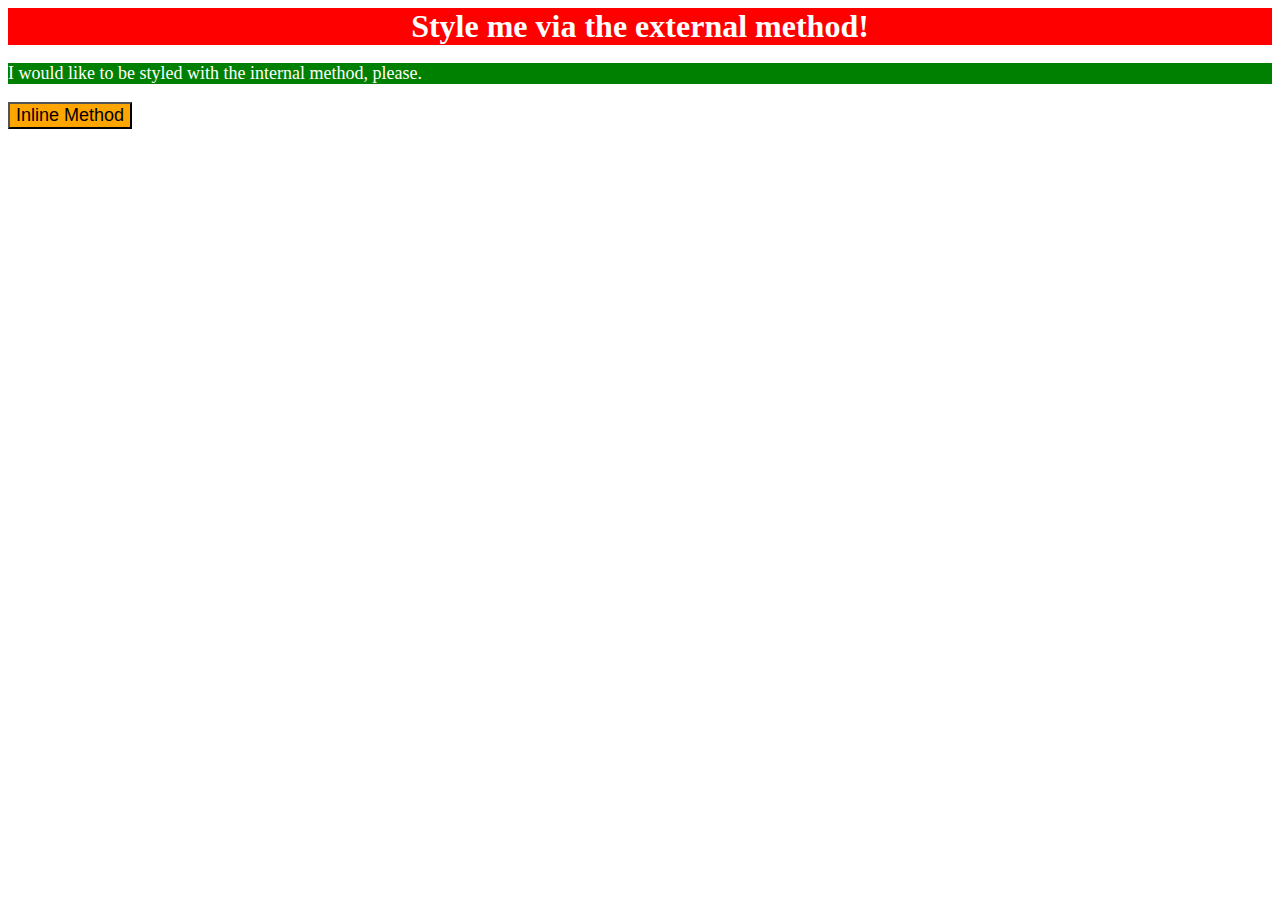
<file: foundations/01-css-methods/index.html>
<!DOCTYPE html>
<html lang="en">
<head>
  <meta charset="UTF-8">
  <meta http-equiv="X-UA-Compatible" content="IE=edge">
  <meta name="viewport" content="width=device-width, initial-scale=1.0">
  <title>Methods for Adding CSS</title>
  <style>
    p {
      background: green;
      color: white;
      font-size:18px
    }
  </style>
  <link rel="stylesheet" href="styles.css">
</head>
<body>
  <div>Style me via the external method!</div>
  <p>I would like to be styled with the internal method, please.</p>
  <button style="background:orange;font-size:18px">Inline Method</button>
</body>
</html>
</file>
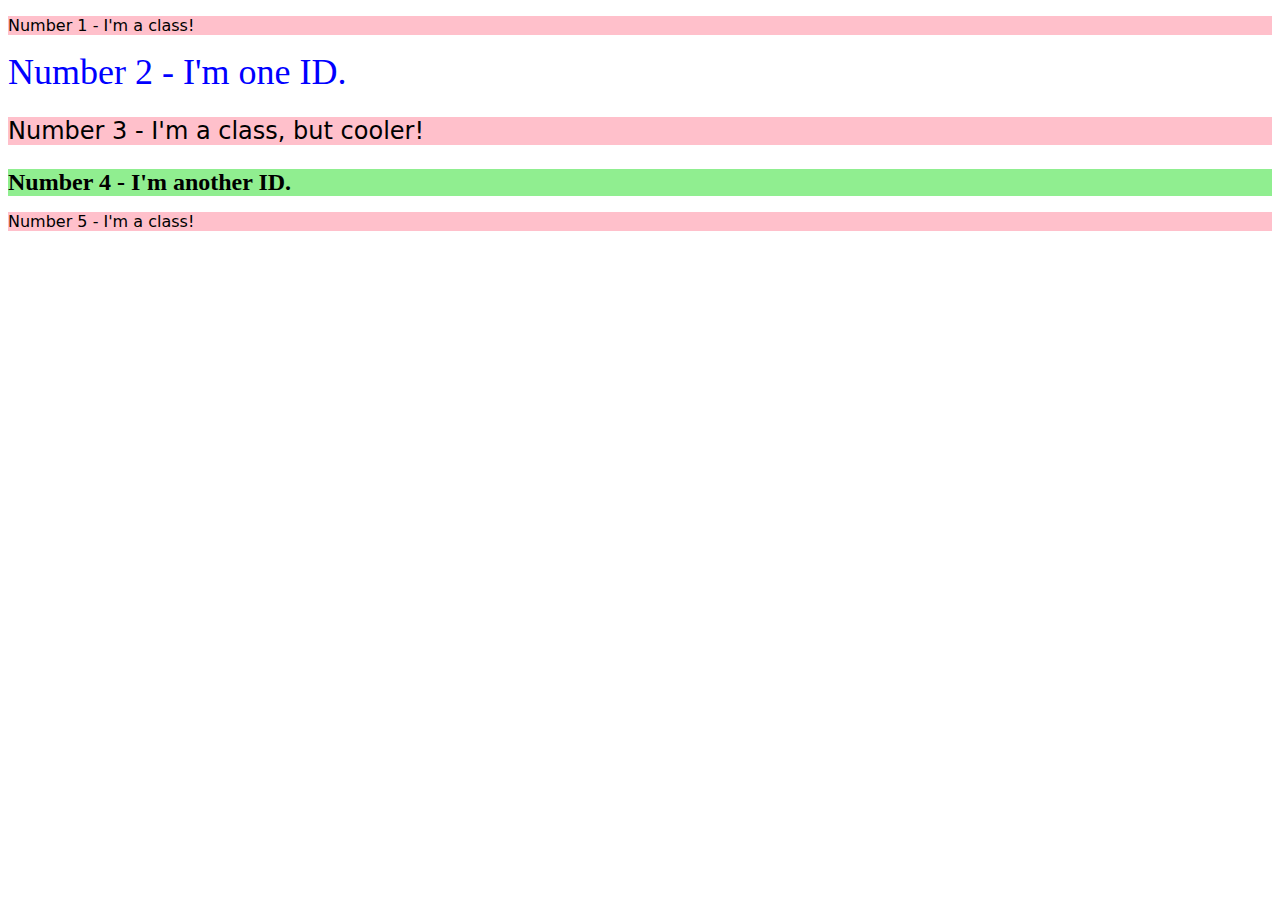
<file: foundations/02-class-id-selectors/index.html>
<!DOCTYPE html>
<html lang="en">
<head>
  <meta charset="UTF-8">
  <meta http-equiv="X-UA-Compatible" content="IE=edge">
  <meta name="viewport" content="width=device-width, initial-scale=1.0">
  <title>Class and ID Selectors</title>
  <link rel="stylesheet" href="styles.css">
</head>
<body>
  <p class="odd">Number 1 - I'm a class!</p>
  <div id="second">Number 2 - I'm one ID.</div>
  <p id="third" class="odd">Number 3 - I'm a class, but cooler!</p>
  <div id="fourth">Number 4 - I'm another ID.</div>
  <p class="odd">Number 5 - I'm a class!</p>
</body>
</html>
</file>
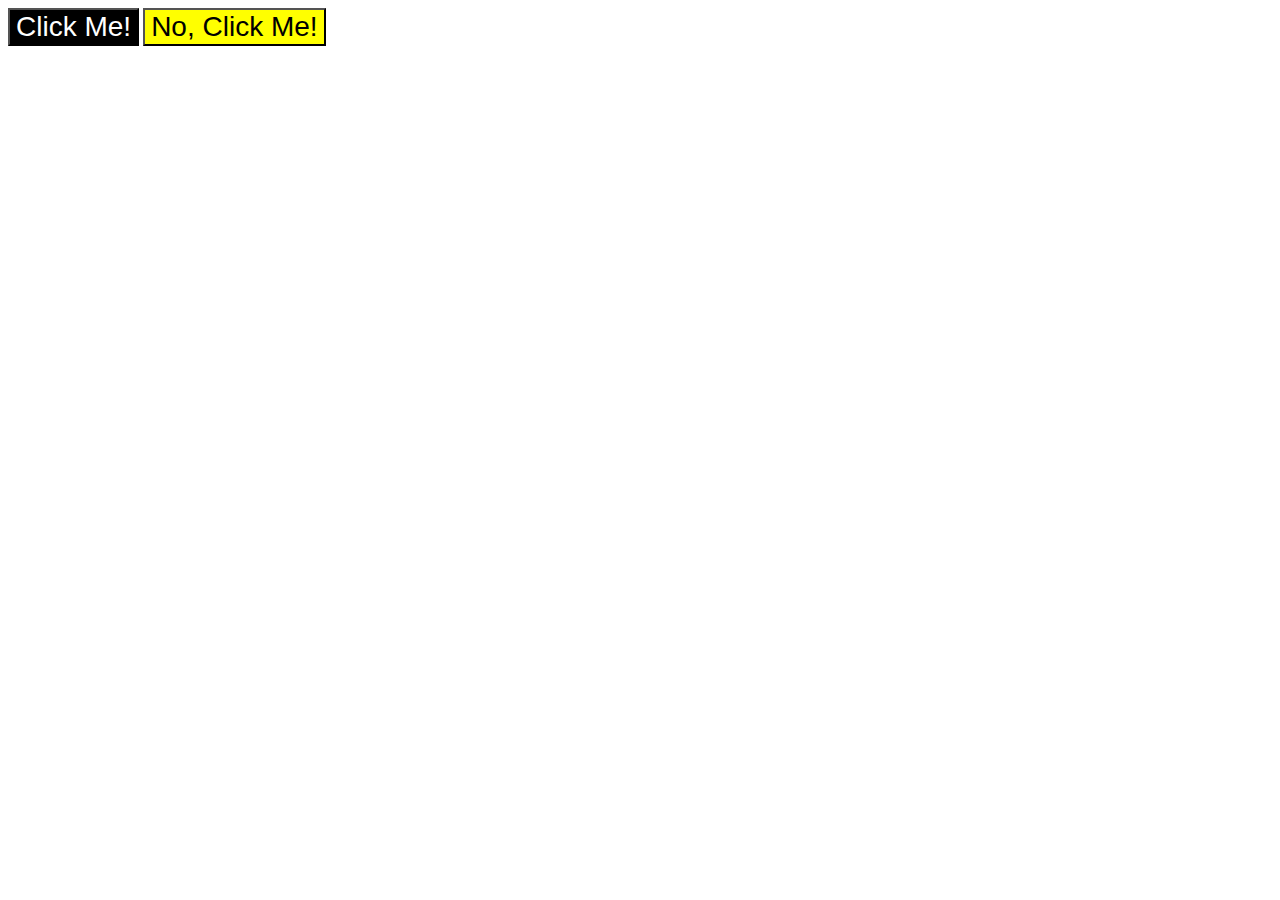
<file: foundations/03-grouping-selectors/index.html>
<!DOCTYPE html>
<html lang="en">
<head>
  <meta charset="UTF-8">
  <meta http-equiv="X-UA-Compatible" content="IE=edge">
  <meta name="viewport" content="width=device-width, initial-scale=1.0">
  <title>Grouping Selectors</title>
  <link rel="stylesheet" href="style.css">
</head>
<body>
  <button class="first">Click Me!</button>
  <button class="second">No, Click Me!</button>
</body>
</html>
</file>
<file: foundations/01-css-methods/styles.css>
div {
    color:white;
    background:red;
    font-size:32px;
    text-align:center;
    font-weight:bold;
}
</file>
<file: foundations/02-class-id-selectors/styles.css>
.odd {
    background: pink;
    font-family: 'Verdana', "DejaVu Sans", sans-serif;
}

#second {
    color:blue;
    font-size: 36px;
}

#third {
    font-size: 24px;
}

#fourth {
    background: lightgreen;
    font-weight: bold;
    font-size: 24px;
}
</file>
<file: foundations/03-grouping-selectors/style.css>
.first, .second {
    font-size: 28px;
    font-family: "Helvetica", "Times New Roman", sans-serif;
}

.first {
    background: black;
    color: white;
}

.second {
    background: yellow;
}
</file>
